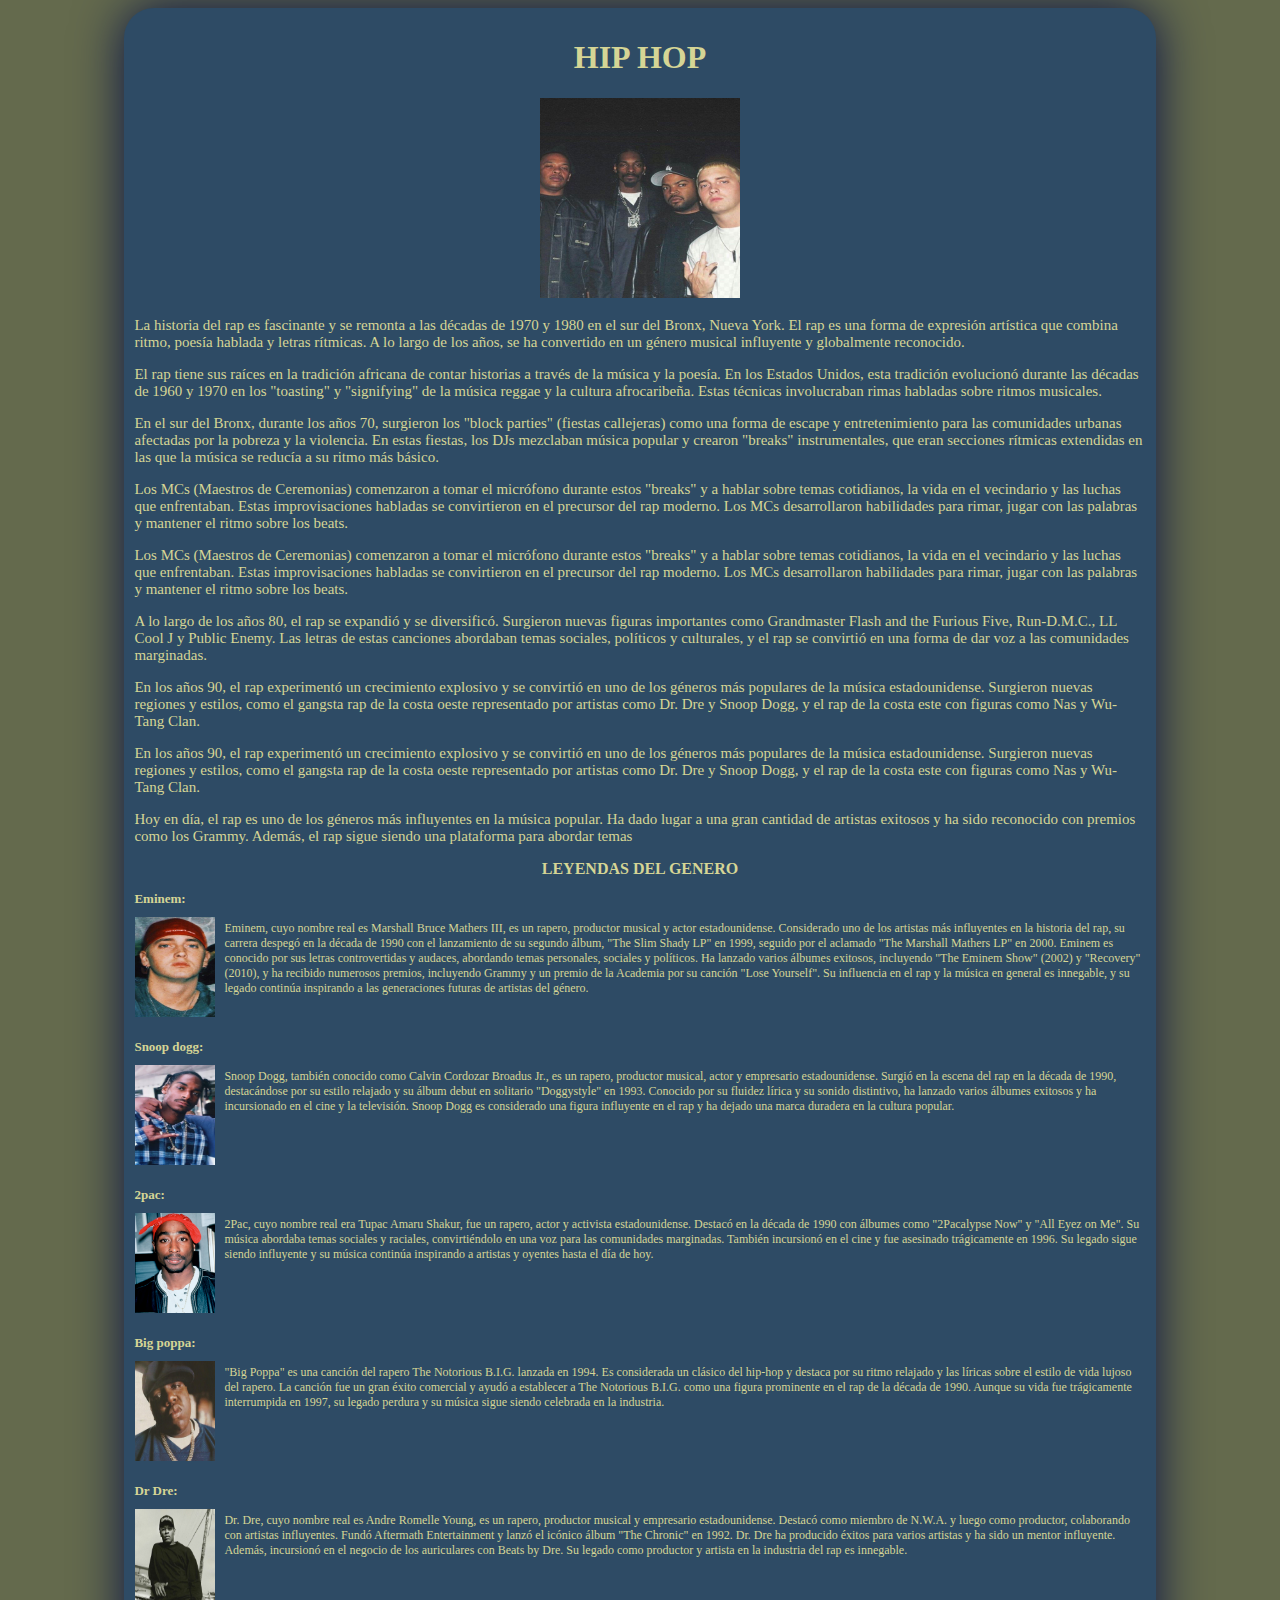
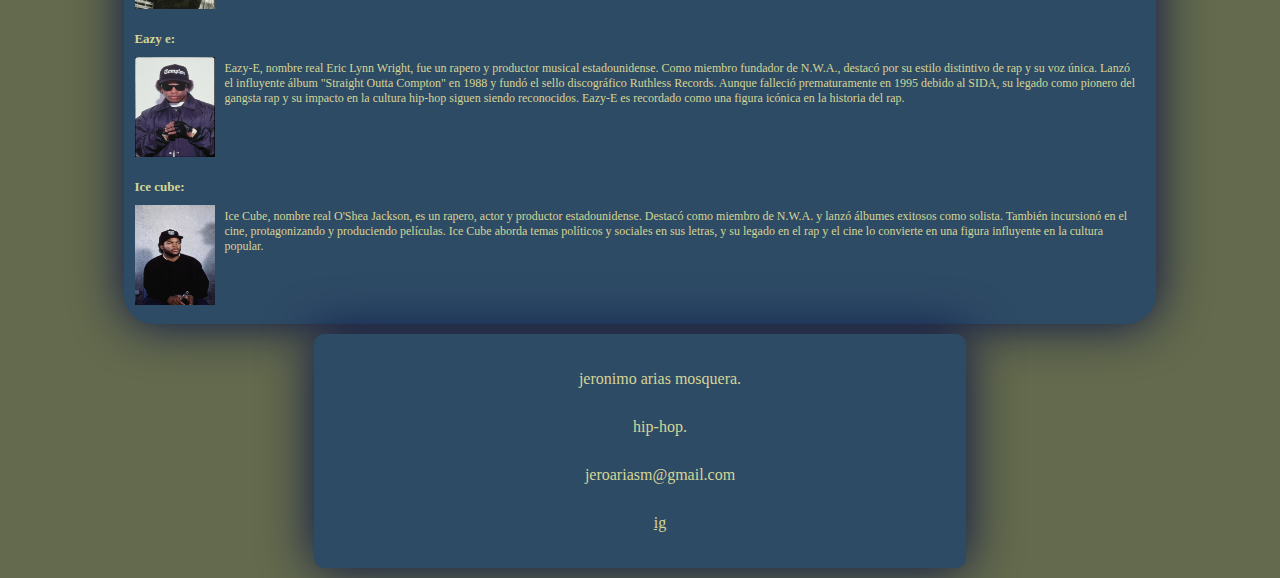
<file: index.html>
<!DOCTYPE html>
<html lang="en">

<main>
<head>
    <meta charset="UTF-8">
    <meta name="viewport" content="width=device-width, initial-scale=1.0">
    <title>taller alvaro</title>
    <link rel="stylesheet" href="style.css">
    <h1><center><b>HIP HOP</b></h1></center>
    <center><img src="/image/fondo.jpg" alt="rappers"></center>
</head>
<body>

    <p>La historia del rap es fascinante y se remonta a las décadas de 1970 y 1980 en el sur del Bronx, Nueva York. El rap es una forma de expresión artística que combina ritmo, poesía hablada y letras rítmicas. A lo largo de los años, se ha convertido en un género musical influyente y globalmente reconocido.</p>

    <p>El rap tiene sus raíces en la tradición africana de contar historias a través de la música y la poesía. En los Estados Unidos, esta tradición evolucionó durante las décadas de 1960 y 1970 en los "toasting" y "signifying" de la música reggae y la cultura afrocaribeña. Estas técnicas involucraban rimas habladas sobre ritmos musicales.</p>

    <p>En el sur del Bronx, durante los años 70, surgieron los "block parties" (fiestas callejeras) como una forma de escape y entretenimiento para las comunidades urbanas afectadas por la pobreza y la violencia. En estas fiestas, los DJs mezclaban música popular y crearon "breaks" instrumentales, que eran secciones rítmicas extendidas en las que la música se reducía a su ritmo más básico.
    </p>

    <p>Los MCs (Maestros de Ceremonias) comenzaron a tomar el micrófono durante estos "breaks" y a hablar sobre temas cotidianos, la vida en el vecindario y las luchas que enfrentaban. Estas improvisaciones habladas se convirtieron en el precursor del rap moderno. Los MCs desarrollaron habilidades para rimar, jugar con las palabras y mantener el ritmo sobre los beats.</p>
    
    <p>Los MCs (Maestros de Ceremonias) comenzaron a tomar el micrófono durante estos "breaks" y a hablar sobre temas cotidianos, la vida en el vecindario y las luchas que enfrentaban. Estas improvisaciones habladas se convirtieron en el precursor del rap moderno. Los MCs desarrollaron habilidades para rimar, jugar con las palabras y mantener el ritmo sobre los beats.</p>

    <p>A lo largo de los años 80, el rap se expandió y se diversificó. Surgieron nuevas figuras importantes como Grandmaster Flash and the Furious Five, Run-D.M.C., LL Cool J y Public Enemy. Las letras de estas canciones abordaban temas sociales, políticos y culturales, y el rap se convirtió en una forma de dar voz a las comunidades marginadas.</p>

    <p>En los años 90, el rap experimentó un crecimiento explosivo y se convirtió en uno de los géneros más populares de la música estadounidense. Surgieron nuevas regiones y estilos, como el gangsta rap de la costa oeste representado por artistas como Dr. Dre y Snoop Dogg, y el rap de la costa este con figuras como Nas y Wu-Tang Clan.</p>

    <p>En los años 90, el rap experimentó un crecimiento explosivo y se convirtió en uno de los géneros más populares de la música estadounidense. Surgieron nuevas regiones y estilos, como el gangsta rap de la costa oeste representado por artistas como Dr. Dre y Snoop Dogg, y el rap de la costa este con figuras como Nas y Wu-Tang Clan.</p>

    <p>Hoy en día, el rap es uno de los géneros más influyentes en la música popular. Ha dado lugar a una gran cantidad de artistas exitosos y ha sido reconocido con premios como los Grammy. Además, el rap sigue siendo una plataforma para abordar temas</p>

    <h2>LEYENDAS DEL GENERO</h2>


    <h3>Eminem:</h3>
    <div><img src="image/eminem.jpg" alt="slimshady">
    <p>Eminem, cuyo nombre real es Marshall Bruce Mathers III, es un rapero, productor musical y actor estadounidense. Considerado uno de los artistas más influyentes en la historia del rap, su carrera despegó en la década de 1990 con el lanzamiento de su segundo álbum, "The Slim Shady LP" en 1999, seguido por el aclamado "The Marshall Mathers LP" en 2000. Eminem es conocido por sus letras controvertidas y audaces, abordando temas personales, sociales y políticos. Ha lanzado varios álbumes exitosos, incluyendo "The Eminem Show" (2002) y "Recovery" (2010), y ha recibido numerosos premios, incluyendo Grammy y un premio de la Academia por su canción "Lose Yourself". Su influencia en el rap y la música en general es innegable, y su legado continúa inspirando a las generaciones futuras de artistas del género.</p>
    </div>

    
    <h3>Snoop dogg:</h3>
    <div><img src="image/snoop.jpg" alt="gg">
    <p>Snoop Dogg, también conocido como Calvin Cordozar Broadus Jr., es un rapero, productor musical, actor y empresario estadounidense. Surgió en la escena del rap en la década de 1990, destacándose por su estilo relajado y su álbum debut en solitario "Doggystyle" en 1993. Conocido por su fluidez lírica y su sonido distintivo, ha lanzado varios álbumes exitosos y ha incursionado en el cine y la televisión. Snoop Dogg es considerado una figura influyente en el rap y ha dejado una marca duradera en la cultura popular.</p>
    </div>

    <h3>2pac:</h3>
    <div><img src="image/2pac.jpg" alt="2pk">
    <p>2Pac, cuyo nombre real era Tupac Amaru Shakur, fue un rapero, actor y activista estadounidense. Destacó en la década de 1990 con álbumes como "2Pacalypse Now" y "All Eyez on Me". Su música abordaba temas sociales y raciales, convirtiéndolo en una voz para las comunidades marginadas. También incursionó en el cine y fue asesinado trágicamente en 1996. Su legado sigue siendo influyente y su música continúa inspirando a artistas y oyentes hasta el día de hoy.</p>
    </div>

    <h3>Big poppa:</h3>
    <div><img src="image/biggie.jpg" alt="biggie">
    <p>"Big Poppa" es una canción del rapero The Notorious B.I.G. lanzada en 1994. Es considerada un clásico del hip-hop y destaca por su ritmo relajado y las líricas sobre el estilo de vida lujoso del rapero. La canción fue un gran éxito comercial y ayudó a establecer a The Notorious B.I.G. como una figura prominente en el rap de la década de 1990. Aunque su vida fue trágicamente interrumpida en 1997, su legado perdura y su música sigue siendo celebrada en la industria.</p>
    </div>

    <h3>Dr Dre:</h3>
    <div><img src="image/drdre.jpg" alt="dre">
    <p>Dr. Dre, cuyo nombre real es Andre Romelle Young, es un rapero, productor musical y empresario estadounidense. Destacó como miembro de N.W.A. y luego como productor, colaborando con artistas influyentes. Fundó Aftermath Entertainment y lanzó el icónico álbum "The Chronic" en 1992. Dr. Dre ha producido éxitos para varios artistas y ha sido un mentor influyente. Además, incursionó en el negocio de los auriculares con Beats by Dre. Su legado como productor y artista en la industria del rap es innegable.</p>
    </div>

    <h3>Eazy e:</h3>
    <div><img src="image/easy.jpg" alt="e">
    <p>Eazy-E, nombre real Eric Lynn Wright, fue un rapero y productor musical estadounidense. Como miembro fundador de N.W.A., destacó por su estilo distintivo de rap y su voz única. Lanzó el influyente álbum "Straight Outta Compton" en 1988 y fundó el sello discográfico Ruthless Records. Aunque falleció prematuramente en 1995 debido al SIDA, su legado como pionero del gangsta rap y su impacto en la cultura hip-hop siguen siendo reconocidos. Eazy-E es recordado como una figura icónica en la historia del rap.</p>
    </div>

    <h3>Ice cube:</h3>
    <div><img src="image/ice.jpg" alt="cube">
    <p>Ice Cube, nombre real O'Shea Jackson, es un rapero, actor y productor estadounidense. Destacó como miembro de N.W.A. y lanzó álbumes exitosos como solista. También incursionó en el cine, protagonizando y produciendo películas. Ice Cube aborda temas políticos y sociales en sus letras, y su legado en el rap y el cine lo convierte en una figura influyente en la cultura popular.</p>
    </div>

    
    
</body>
</main>

<center><footer>
    <center><ul><li>jeronimo arias mosquera.</li>
         <li>hip-hop.</li>
         <li>jeroariasm@gmail.com</li>
         <li><a href="https://www.instagram.com/jer0o0o0/" target="_blank">ig</a></li>
     </ul></center>
</footer></center>
</html>
</file>
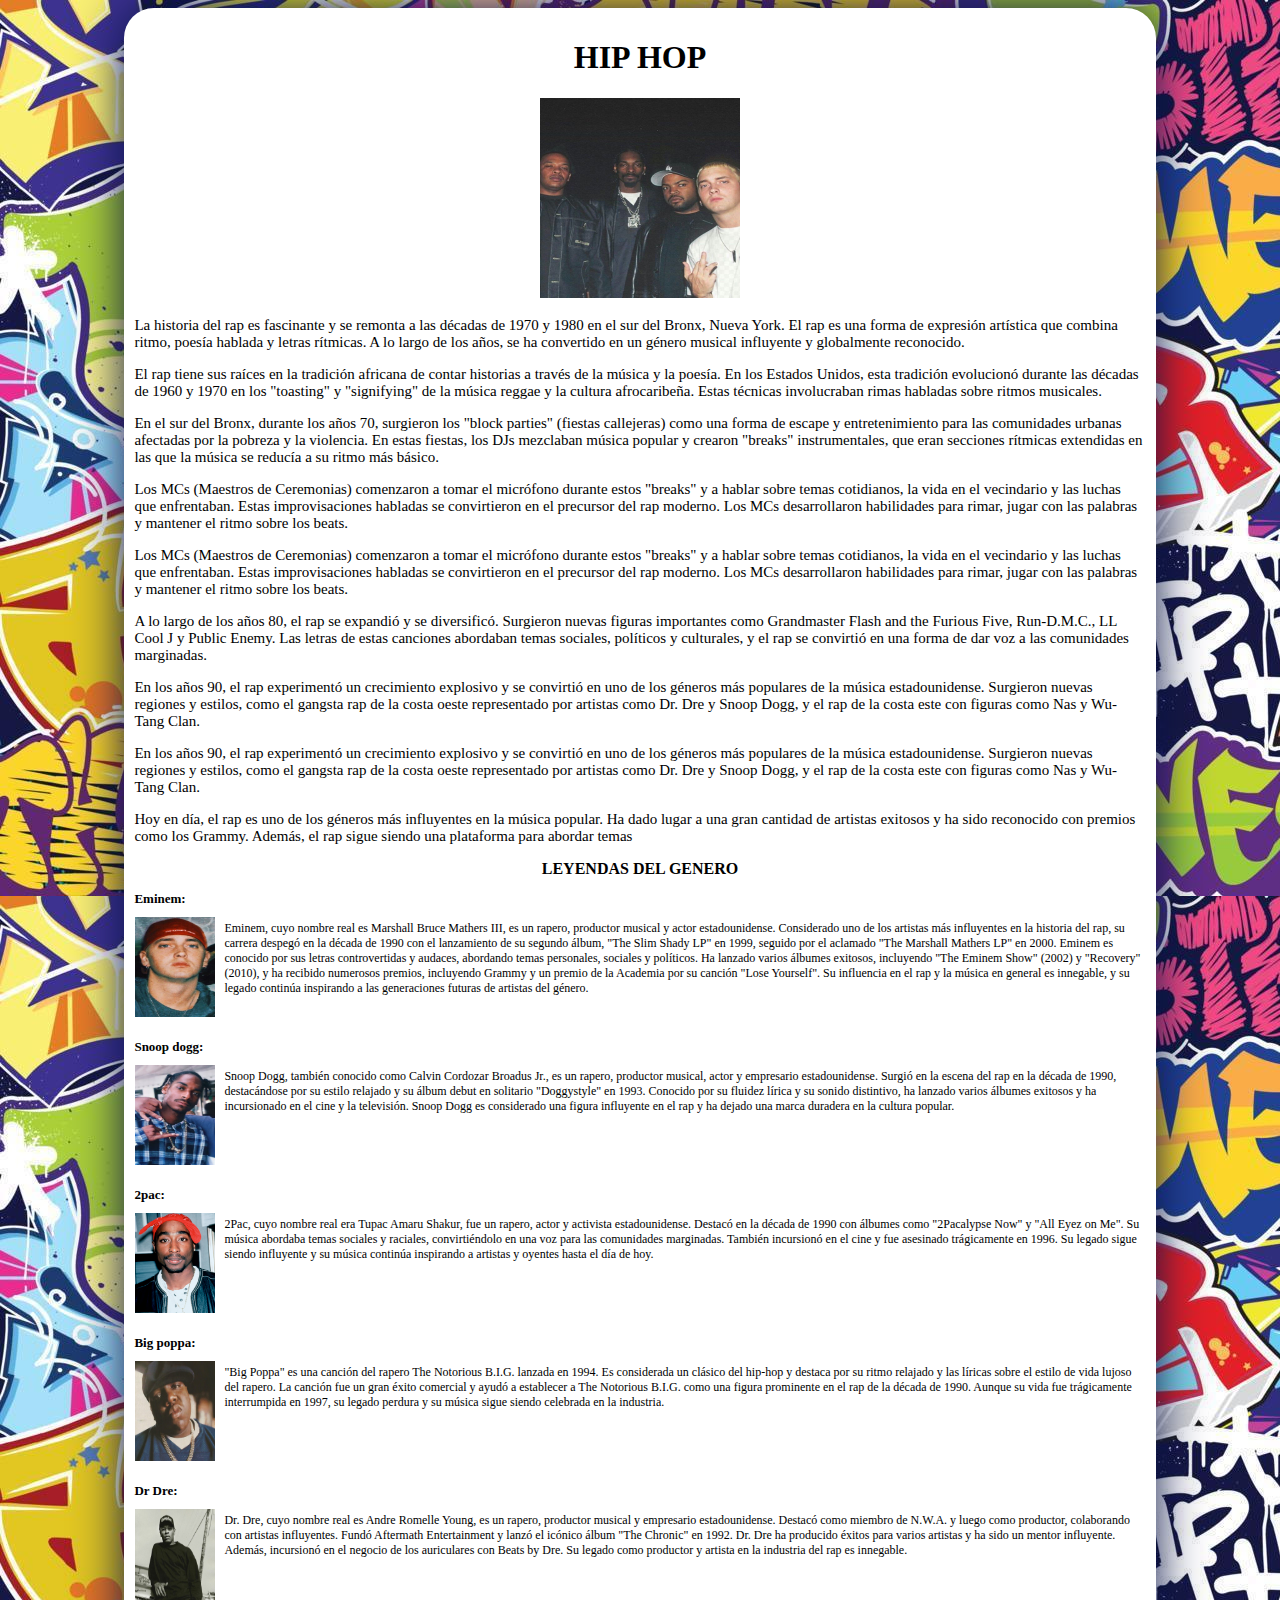
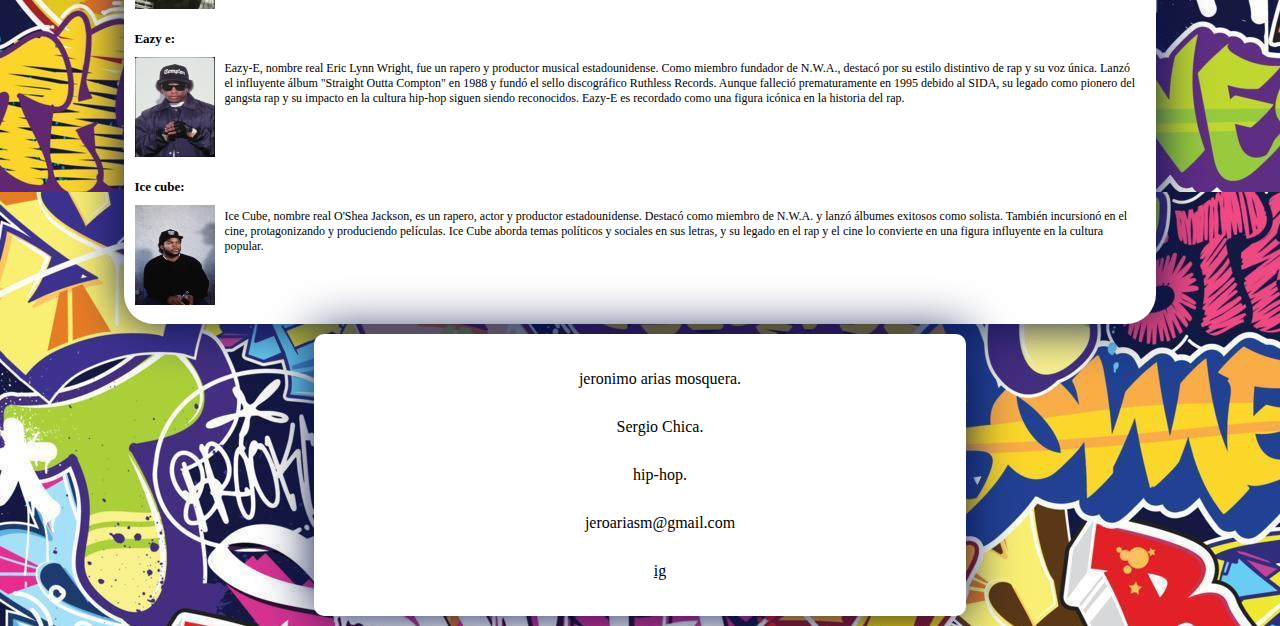
<file: html/index.html>
<!DOCTYPE html>
<html lang="en">

<main>
<head>
    <meta charset="UTF-8">
    <meta name="viewport" content="width=device-width, initial-scale=1.0">
    <title>taller alvaro</title>
    <link rel="stylesheet" href="../css/style.css">
    <h1><center><b>HIP HOP</b></h1></center>
    <center><img src="../image/fondo.jpg" alt="rappers"></center>
</head>
<body>

    <p>La historia del rap es fascinante y se remonta a las décadas de 1970 y 1980 en el sur del Bronx, Nueva York. El rap es una forma de expresión artística que combina ritmo, poesía hablada y letras rítmicas. A lo largo de los años, se ha convertido en un género musical influyente y globalmente reconocido.</p>

    <p>El rap tiene sus raíces en la tradición africana de contar historias a través de la música y la poesía. En los Estados Unidos, esta tradición evolucionó durante las décadas de 1960 y 1970 en los "toasting" y "signifying" de la música reggae y la cultura afrocaribeña. Estas técnicas involucraban rimas habladas sobre ritmos musicales.</p>

    <p>En el sur del Bronx, durante los años 70, surgieron los "block parties" (fiestas callejeras) como una forma de escape y entretenimiento para las comunidades urbanas afectadas por la pobreza y la violencia. En estas fiestas, los DJs mezclaban música popular y crearon "breaks" instrumentales, que eran secciones rítmicas extendidas en las que la música se reducía a su ritmo más básico.
    </p>

    <p>Los MCs (Maestros de Ceremonias) comenzaron a tomar el micrófono durante estos "breaks" y a hablar sobre temas cotidianos, la vida en el vecindario y las luchas que enfrentaban. Estas improvisaciones habladas se convirtieron en el precursor del rap moderno. Los MCs desarrollaron habilidades para rimar, jugar con las palabras y mantener el ritmo sobre los beats.</p>
    
    <p>Los MCs (Maestros de Ceremonias) comenzaron a tomar el micrófono durante estos "breaks" y a hablar sobre temas cotidianos, la vida en el vecindario y las luchas que enfrentaban. Estas improvisaciones habladas se convirtieron en el precursor del rap moderno. Los MCs desarrollaron habilidades para rimar, jugar con las palabras y mantener el ritmo sobre los beats.</p>

    <p>A lo largo de los años 80, el rap se expandió y se diversificó. Surgieron nuevas figuras importantes como Grandmaster Flash and the Furious Five, Run-D.M.C., LL Cool J y Public Enemy. Las letras de estas canciones abordaban temas sociales, políticos y culturales, y el rap se convirtió en una forma de dar voz a las comunidades marginadas.</p>

    <p>En los años 90, el rap experimentó un crecimiento explosivo y se convirtió en uno de los géneros más populares de la música estadounidense. Surgieron nuevas regiones y estilos, como el gangsta rap de la costa oeste representado por artistas como Dr. Dre y Snoop Dogg, y el rap de la costa este con figuras como Nas y Wu-Tang Clan.</p>

    <p>En los años 90, el rap experimentó un crecimiento explosivo y se convirtió en uno de los géneros más populares de la música estadounidense. Surgieron nuevas regiones y estilos, como el gangsta rap de la costa oeste representado por artistas como Dr. Dre y Snoop Dogg, y el rap de la costa este con figuras como Nas y Wu-Tang Clan.</p>

    <p>Hoy en día, el rap es uno de los géneros más influyentes en la música popular. Ha dado lugar a una gran cantidad de artistas exitosos y ha sido reconocido con premios como los Grammy. Además, el rap sigue siendo una plataforma para abordar temas</p>

    <h2>LEYENDAS DEL GENERO</h2>


    <h3>Eminem:</h3>
    <div><img src="../image/eminem.jpg" alt="slimshady">
    <p>Eminem, cuyo nombre real es Marshall Bruce Mathers III, es un rapero, productor musical y actor estadounidense. Considerado uno de los artistas más influyentes en la historia del rap, su carrera despegó en la década de 1990 con el lanzamiento de su segundo álbum, "The Slim Shady LP" en 1999, seguido por el aclamado "The Marshall Mathers LP" en 2000. Eminem es conocido por sus letras controvertidas y audaces, abordando temas personales, sociales y políticos. Ha lanzado varios álbumes exitosos, incluyendo "The Eminem Show" (2002) y "Recovery" (2010), y ha recibido numerosos premios, incluyendo Grammy y un premio de la Academia por su canción "Lose Yourself". Su influencia en el rap y la música en general es innegable, y su legado continúa inspirando a las generaciones futuras de artistas del género.</p>
    </div>

    
    <h3>Snoop dogg:</h3>
    <div><img src="../image/snoop.jpg" alt="gg">
    <p>Snoop Dogg, también conocido como Calvin Cordozar Broadus Jr., es un rapero, productor musical, actor y empresario estadounidense. Surgió en la escena del rap en la década de 1990, destacándose por su estilo relajado y su álbum debut en solitario "Doggystyle" en 1993. Conocido por su fluidez lírica y su sonido distintivo, ha lanzado varios álbumes exitosos y ha incursionado en el cine y la televisión. Snoop Dogg es considerado una figura influyente en el rap y ha dejado una marca duradera en la cultura popular.</p>
    </div>

    <h3>2pac:</h3>
    <div><img src="../image/2pac.jpg" alt="2pk">
    <p>2Pac, cuyo nombre real era Tupac Amaru Shakur, fue un rapero, actor y activista estadounidense. Destacó en la década de 1990 con álbumes como "2Pacalypse Now" y "All Eyez on Me". Su música abordaba temas sociales y raciales, convirtiéndolo en una voz para las comunidades marginadas. También incursionó en el cine y fue asesinado trágicamente en 1996. Su legado sigue siendo influyente y su música continúa inspirando a artistas y oyentes hasta el día de hoy.</p>
    </div>

    <h3>Big poppa:</h3>
    <div><img src="../image/biggie.jpg" alt="biggie">
    <p>"Big Poppa" es una canción del rapero The Notorious B.I.G. lanzada en 1994. Es considerada un clásico del hip-hop y destaca por su ritmo relajado y las líricas sobre el estilo de vida lujoso del rapero. La canción fue un gran éxito comercial y ayudó a establecer a The Notorious B.I.G. como una figura prominente en el rap de la década de 1990. Aunque su vida fue trágicamente interrumpida en 1997, su legado perdura y su música sigue siendo celebrada en la industria.</p>
    </div>

    <h3>Dr Dre:</h3>
    <div><img src="../image/drdre.jpg" alt="dre">
    <p>Dr. Dre, cuyo nombre real es Andre Romelle Young, es un rapero, productor musical y empresario estadounidense. Destacó como miembro de N.W.A. y luego como productor, colaborando con artistas influyentes. Fundó Aftermath Entertainment y lanzó el icónico álbum "The Chronic" en 1992. Dr. Dre ha producido éxitos para varios artistas y ha sido un mentor influyente. Además, incursionó en el negocio de los auriculares con Beats by Dre. Su legado como productor y artista en la industria del rap es innegable.</p>
    </div>

    <h3>Eazy e:</h3>
    <div><img src="../image/easy.jpg" alt="e">
    <p>Eazy-E, nombre real Eric Lynn Wright, fue un rapero y productor musical estadounidense. Como miembro fundador de N.W.A., destacó por su estilo distintivo de rap y su voz única. Lanzó el influyente álbum "Straight Outta Compton" en 1988 y fundó el sello discográfico Ruthless Records. Aunque falleció prematuramente en 1995 debido al SIDA, su legado como pionero del gangsta rap y su impacto en la cultura hip-hop siguen siendo reconocidos. Eazy-E es recordado como una figura icónica en la historia del rap.</p>
    </div>

    <h3>Ice cube:</h3>
    <div><img src="../image/ice.jpg" alt="cube">
    <p>Ice Cube, nombre real O'Shea Jackson, es un rapero, actor y productor estadounidense. Destacó como miembro de N.W.A. y lanzó álbumes exitosos como solista. También incursionó en el cine, protagonizando y produciendo películas. Ice Cube aborda temas políticos y sociales en sus letras, y su legado en el rap y el cine lo convierte en una figura influyente en la cultura popular.</p>
    </div>

    
    
</body>
</main>

<center><footer>
    <center><ul><li>jeronimo arias mosquera.</li>
        <li>Sergio Chica.</li>
         <li>hip-hop.</li>
         <li>jeroariasm@gmail.com</li>
         <li><a href="https://www.instagram.com/jer0o0o0/" target="_blank">ig</a></li>
     </ul></center>
</footer></center>
</html>
</file>
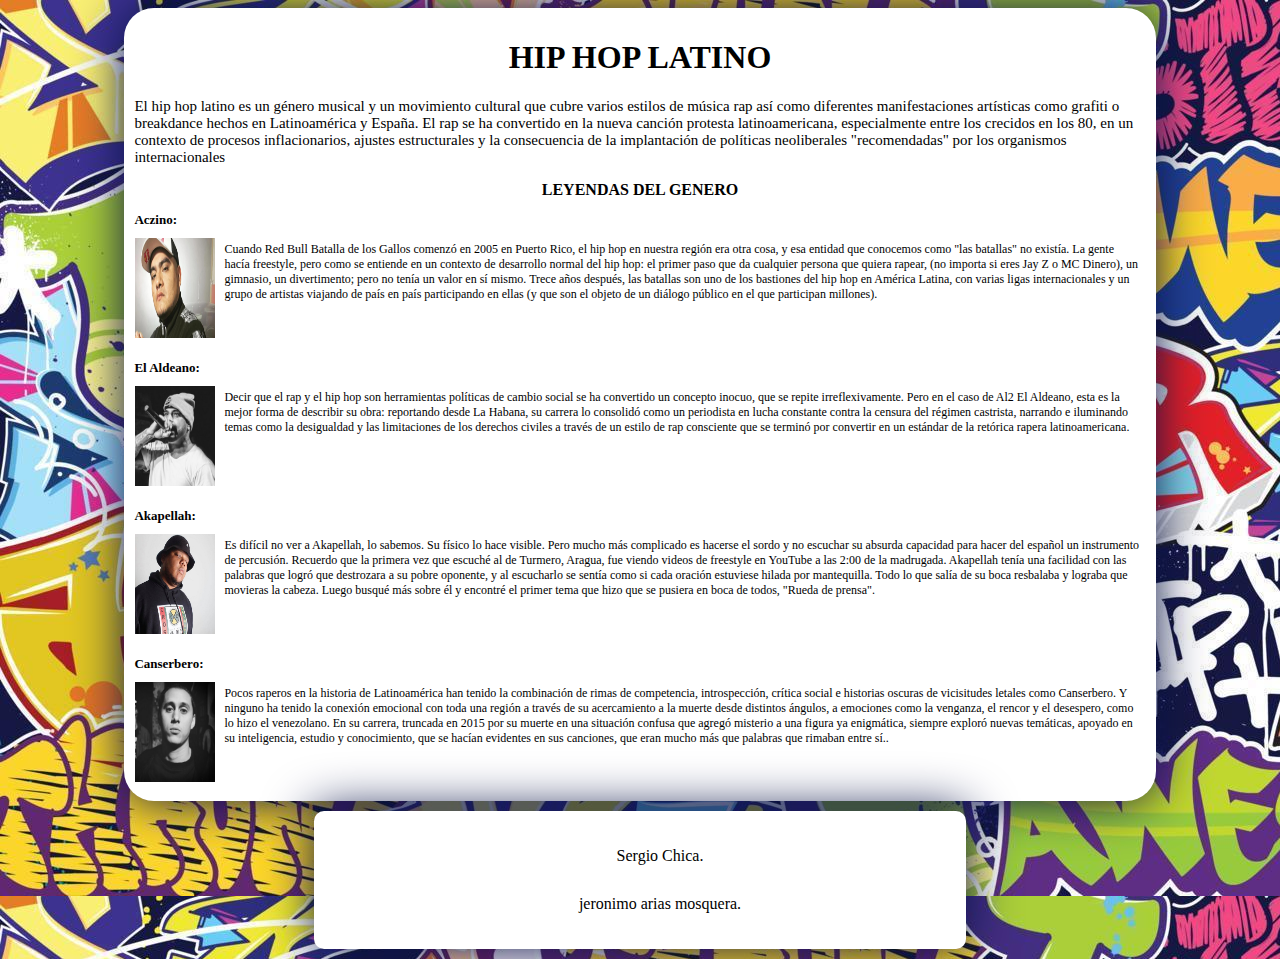
<file: html/sergio.html>
<!DOCTYPE html>
<html lang="en">

<main>
<head>
    <meta charset="UTF-8">
    <meta name="viewport" content="width=device-width, initial-scale=1.0">
    <title>taller alvaro</title>
    <link rel="stylesheet" href="../css/style.css">
    <h1><center><b>HIP HOP LATINO</b></h1></center>
</head>
<body>

    <p>El hip hop latino es un género musical y un movimiento cultural que cubre varios estilos de música rap así como diferentes manifestaciones artísticas como grafiti o breakdance hechos en Latinoamérica y España.

        El rap se ha convertido en la nueva canción protesta latinoamericana, especialmente entre los crecidos en los 80, en un contexto de procesos inflacionarios, ajustes estructurales y la consecuencia de la implantación de políticas neoliberales "recomendadas" por los organismos internacionales</p>

    <h2>LEYENDAS DEL GENERO</h2>


    <h3>Aczino:</h3>
    <div><img src="../image/Aczino.jpg" alt="slimshady">
    <p>Cuando Red Bull Batalla de los Gallos comenzó en 2005 en Puerto Rico, el hip hop en nuestra región era otra cosa, y esa entidad que conocemos como "las batallas" no existía. La gente hacía freestyle, pero como se entiende en un contexto de desarrollo normal del hip hop: el primer paso que da cualquier persona que quiera rapear, (no importa si eres Jay Z o MC Dinero), un gimnasio, un divertimento; pero no tenía un valor en sí mismo. Trece años después, las batallas son uno de los bastiones del hip hop en América Latina, con varias ligas internacionales y un grupo de artistas viajando de país en país participando en ellas (y que son el objeto de un diálogo público en el que participan millones).</p>
    </div>

    
    <h3>El Aldeano:</h3>
    <div><img src="../image/aldeano.jpg" alt="gg">
    <p>Decir que el rap y el hip hop son herramientas políticas de cambio social se ha convertido un concepto inocuo, que se repite irreflexivamente. Pero en el caso de Al2 El Aldeano, esta es la mejor forma de describir su obra: reportando desde La Habana, su carrera lo consolidó como un periodista en lucha constante contra la censura del régimen castrista, narrando e iluminando temas como la desigualdad y las limitaciones de los derechos civiles a través de un estilo de rap consciente que se terminó por convertir en un estándar de la retórica rapera latinoamericana.</p>
    </div>

    <h3>Akapellah:</h3>
    <div><img src="../image/akapela.jpg" alt="2pk">
    <p>Es difícil no ver a Akapellah, lo sabemos. Su físico lo hace visible. Pero mucho más complicado es hacerse el sordo y no escuchar su absurda capacidad para hacer del español un instrumento de percusión. Recuerdo que la primera vez que escuché al de Turmero, Aragua, fue viendo videos de freestyle en YouTube a las 2:00 de la madrugada. Akapellah tenía una facilidad con las palabras que logró que destrozara a su pobre oponente, y al escucharlo se sentía como si cada oración estuviese hilada por mantequilla. Todo lo que salía de su boca resbalaba y lograba que movieras la cabeza. Luego busqué más sobre él y encontré el primer tema que hizo que se pusiera en boca de todos, "Rueda de prensa".</p>
    </div>

    <h3>Canserbero:</h3>
    <div><img src="../image/canserbero.jpg" alt="biggie">
    <p>Pocos raperos en la historia de Latinoamérica han tenido la combinación de rimas de competencia, introspección, crítica social e historias oscuras de vicisitudes letales como Canserbero. Y ninguno ha tenido la conexión emocional con toda una región a través de su acercamiento a la muerte desde distintos ángulos, a emociones como la venganza, el rencor y el desespero, como lo hizo el venezolano. En su carrera, truncada en 2015 por su muerte en una situación confusa que agregó misterio a una figura ya enigmática, siempre exploró nuevas temáticas, apoyado en su inteligencia, estudio y conocimiento, que se hacían evidentes en sus canciones, que eran mucho más que palabras que rimaban entre sí..</p>
    </div>

    
</body>
</main>

<center><footer>
    <center><ul>
        <li>Sergio Chica.</li>
        <li>jeronimo arias mosquera.</li>
     </ul></center>
</footer></center>
</html>
</file>
<file: style.css>
main {
    
    background-color:  #2e4b65;
    width: 80%;
    height: 50%;
    margin: auto;
    padding: 10px;
    box-shadow: 0 0 50px rgb(7, 17, 70);
    border-radius: 30px;
}

h1{
          
    color: rgb(213, 213, 149);
}


img{
    height: 200px;
    width: 200px;
}

p{
    font-size: 15px;
    color: rgb(213, 213, 149);
}


body{
    
    background-color: #646a4d;
}


h2{
    color: rgb(213, 213, 149);
    font-size: medium;
    text-align: center;
}

h3{
    color: rgb(213, 213, 149);
    font-size: small;
    margin-bottom:auto ;
}

div img{
    height: 100px;
    width: 80px;
    padding:  10PX 5PX 5PX 1PX;
    left: auto;
    
}

div p{ 
    float: right;
    padding: 5PX 5PX 5PX 90PX;
    margin-top: -110PX;
    font-size: 12PX;
}

footer{
    background-color:  #2e4b65;
    width: 50%;
    margin: 10px 10px 10px 10px;
    padding: 10px 10px 10px 10px;
    box-shadow: 0 0 50px rgb(7, 17, 70);
    border-radius: 10px;
    
}

footer li{
    text-align: center;
    margin: 10px 10px 10px 10px;
    padding: 10px 10px 10px 10px;
    list-style: none;
    color: rgb(213, 213, 149);
}

a{
    color: rgb(213, 213, 149);
}
</file>
<file: css/style.css>
main {
    
    background-color:  #ffffff;
    width: 80%;
    height: 50%;
    margin: auto;
    padding: 10px;
    box-shadow: 0 0 50px rgb(7, 17, 70);
    border-radius: 30px;
}

h1{
          
    color: rgb(0, 0, 0);
}


img{
    height: 200px;
    width: 200px;
}

p{
    font-size: 15px;
    color: rgb(0, 0, 0);
}


body{
    
    background-image: url(../image/fondo4.jpg);
    /* background-repeat: no-repeat; */
}


h2{
    color: rgb(0, 0, 0);
    font-size: medium;
    text-align: center;
}

h3{
    color: rgb(0, 0, 0);
    font-size: small;
    margin-bottom:auto ;
}

div img{
    height: 100px;
    width: 80px;
    padding:  10PX 5PX 5PX 1PX;
    left: auto;
    
}

div p{ 
    float: right;
    padding: 5PX 5PX 5PX 90PX;
    margin-top: -110PX;
    font-size: 12PX;
}

footer{
    background-color:  #ffffff;
    width: 50%;
    margin: 10px 10px 10px 10px;
    padding: 10px 10px 10px 10px;
    box-shadow: 0 0 50px rgb(7, 17, 70);
    border-radius: 10px;
    
}

footer li{
    text-align: center;
    margin: 10px 10px 10px 10px;
    padding: 10px 10px 10px 10px;
    list-style: none;
    color: rgb(0, 0, 0);
}

a{
    color: rgb(0, 0, 0);
}
</file>
